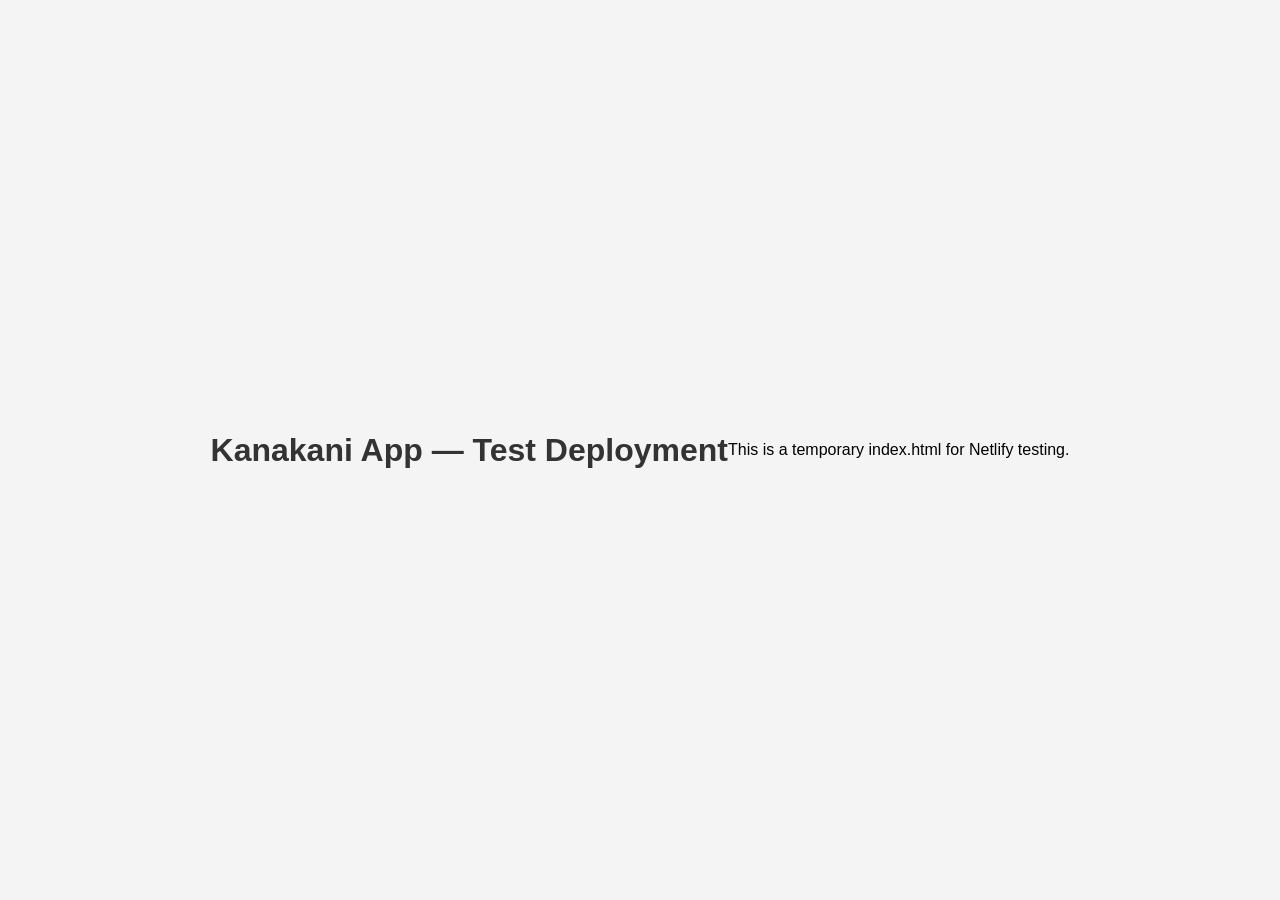
<file: prototype/netlify-test/index.html>
<!DOCTYPE html>
<html lang="en">
<head>
  <meta charset="UTF-8" />
  <meta name="viewport" content="width=device-width, initial-scale=1.0" />
  <title>Kanakani Test</title>
  <style>
    body {
      font-family: Arial, sans-serif;
      display: flex;
      justify-content: center;
      align-items: center;
      height: 100vh;
      margin: 0;
      background: #f4f4f4;
    }
    h1 {
      color: #333;
    }
  </style>
</head>
<body>
  <h1>Kanakani App — Test Deployment</h1>
  <p>This is a temporary index.html for Netlify testing.</p>
</body>
</html>
</file>
